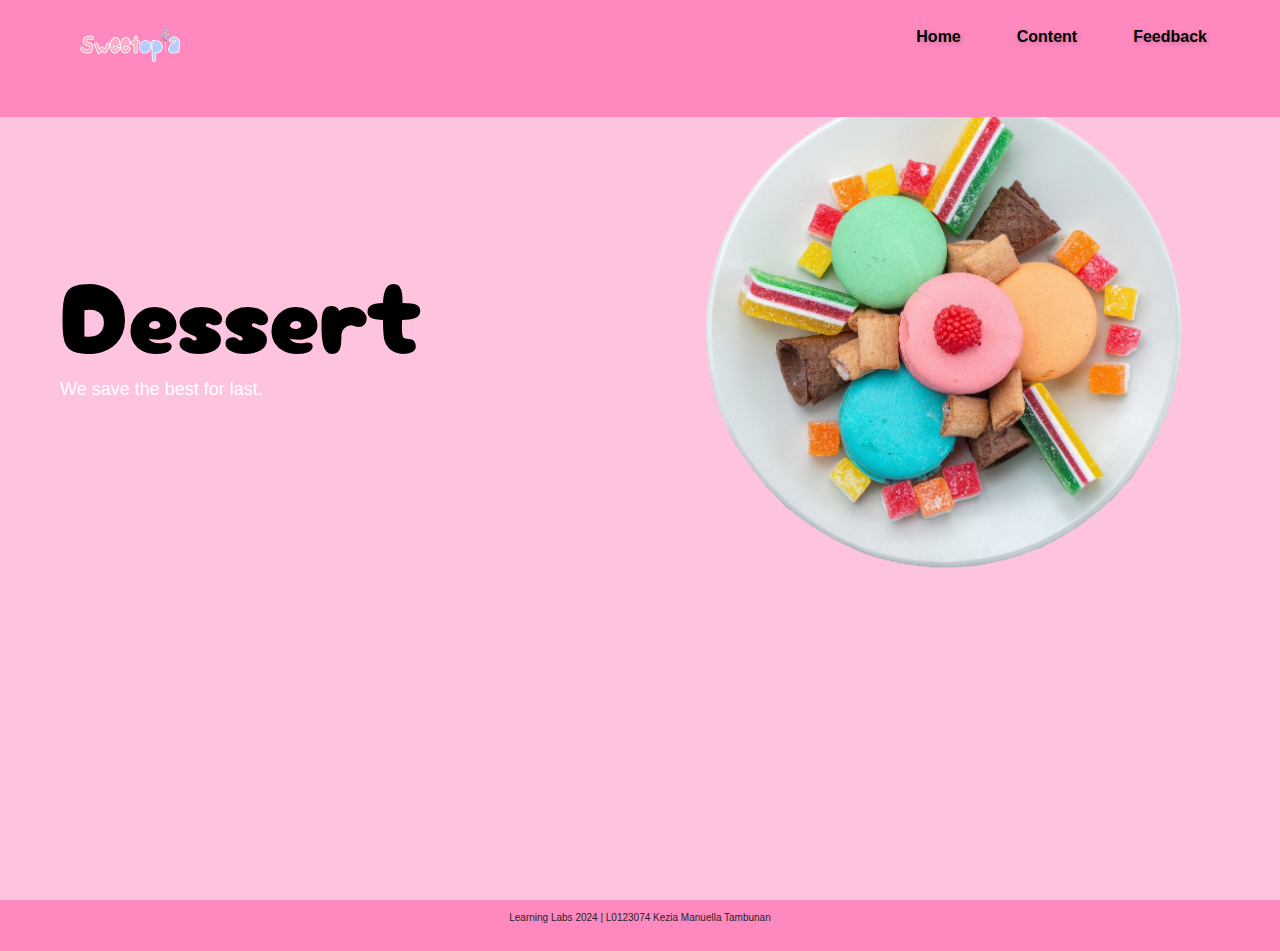
<file: index.html>
<!DOCTYPE html>
<html lang="id">
    <head>
        <meta charset="UTF-8">
        <meta name="viewport" content="width=device-width, initial-scale=1.0">
        <title>Dessert</title>
        <link href="https://cdn.jsdelivr.net/npm/bootstrap@5.3.0/dist/css/bootstrap.min.css" rel="stylesheet">
        <link rel="stylesheet" href="css/styles.css">
    </head>
    <body>
        <header>
            <nav class="navbar section-content">
                <a href="#" class="nav-logo">
                    <img src="images/sweetopia.png">
                </a>
                <ul class="nav-menu">
                    <li class="nav-item">
                        <a href="index.html" class="nav-link">Home</a>
                    </li>
                    <li class="nav-item">
                        <a href="content.html" class="nav-link">Content</a>
                    </li>
                    <li class="nav-item">
                        <a href="feedback.html" class="nav-link">Feedback</a>
                    </li>
                </ul>
            </nav>
        </header>

        <main>
            <section class="hero-section">
                <div class="section-content">
                    <div class="hero-details">
                        <h1 class="title">Dessert</h1>
                        <h3 class="subtitle">We save the best for last.</h3>
                    </div>
                    <div class="hero-image-wrapper">
                        <img src="images/macarons.png" alt="Hero" class="hero-image">
                    </div>
                </div>
            </section>
        </main>

        <footer>
            <p>Learning Labs 2024 | L0123074 Kezia Manuella Tambunan</p>
        </footer>
    </body> 
</html>
</file>
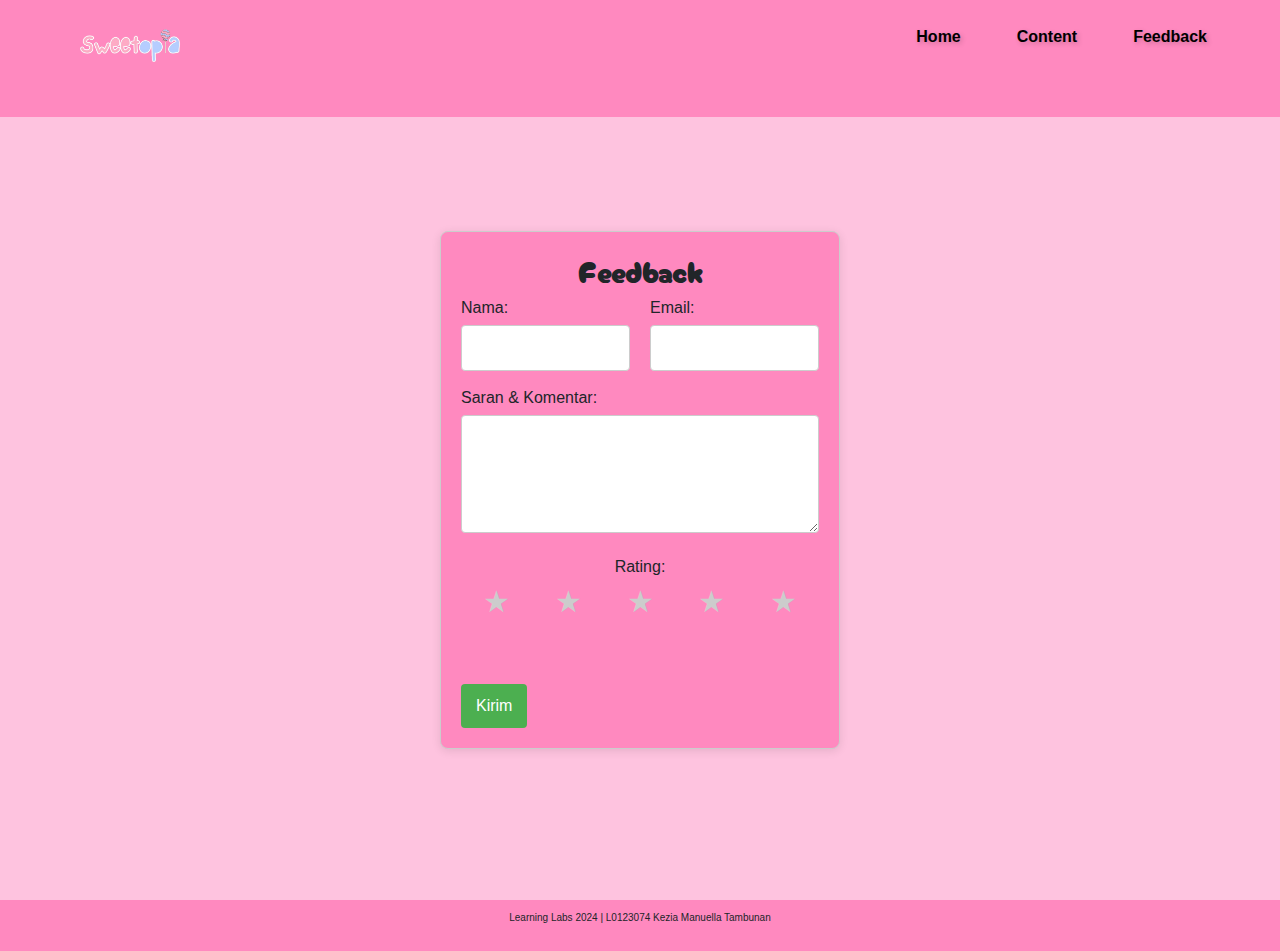
<file: feedback.html>
<!DOCTYPE html>
<html lang="id">
    <head>
        <meta charset="UTF-8">
        <meta name="viewport" content="width=device-width, initial-scale=1.0">
        <title>Dessert</title>
        <link href="https://cdn.jsdelivr.net/npm/bootstrap@5.3.0/dist/css/bootstrap.min.css" rel="stylesheet">
        <link rel="stylesheet" href="css/styles.css">
    </head>
    <body>
        <header>
            <nav class="navbar section-content">
                <a href="index.html" class="nav-logo">
                    <img src="images/sweetopia.png" alt="Sweetopia Logo">
                </a>
                <ul class="nav-menu">
                    <li class="nav-item">
                        <a href="index.html" class="nav-link">Home</a>
                    </li>
                    <li class="nav-item">
                        <a href="content.html" class="nav-link">Content</a>
                    </li>
                    <li class="nav-item">
                        <a href="feedback.html" class="nav-link">Feedback</a>
                    </li>
                </ul>
            </nav>
        </header>
    
        <main class="main-feedback">
            <div class="form">
                <h1>Feedback</h1>
                <form id="feedback-form">
                    <div class="form-row">
                        <div class="form-group">
                            <label for="name">Nama:</label>
                            <input type="text" id="name" name="name" required>
                        </div>
                        <div class="form-group">
                            <label for="email">Email:</label>
                            <input type="email" id="email" name="email" required>
                        </div>
                    </div>
                    <div class="form-group">
                        <label for="comments">Saran & Komentar:</label>
                        <textarea id="comments" name="comments" rows="4" required></textarea>
                    </div>
                    <div class="form-group">
                        <div class="rating-container">
                            <label">Rating:</label>
                            <div class="star-rating">
                                <input type="radio" id="star5" name="rating" value="5">
                                <label for="star5" class="star">★</label>
                                
                                <input type="radio" id="star4" name="rating" value="4">
                                <label for="star4" class="star">★</label>
                                
                                <input type="radio" id="star3" name="rating" value="3">
                                <label for="star3" class="star">★</label>
                                
                                <input type="radio" id="star2" name="rating" value="2">
                                <label for="star2" class="star">★</label>
                                
                                <input type="radio" id="star1" name="rating" value="1">
                                <label for="star1" class="star">★</label>
                            </div>
                        </div>                                           
                    </div>
                    <button class="button-feedback" type="submit">Kirim</button>
                </form>
            </div>
            <div id="responseMessage"></div>
        </main>
    
        <footer>
            <p>Learning Labs 2024 | L0123074 Kezia Manuella Tambunan</p>
        </footer>
    
        <script src="js/script.js"></script>
    </body>
</html>
</file>
<file: css/styles.css>
@import url('https://fonts.googleapis.com/css2?family=Cherry+Bomb+One&display=swap');

* {
    margin: 0;
    padding: 0;
    box-sizing: border-box;
    font-family: Comic Sans MS, sans-serif;
}

body{
    overflow-x: hidden;
    scroll-behavior: smooth;
    margin: 0;
    padding: 0;
}

ul {
    list-style: none;
}

a {
    text-decoration: none;
}

button {
    cursor: pointer;
    border: none;
    background: none;
}

img {
    width: 100%;
    height: auto;
}

.section-content{
    margin: 0 auto;
    padding: 0 20px;
    max-width: 1200px;
}

header {
    position: fixed;
    width: 100%;
    height: 13%;
    z-index: 5;
    background: #ff89bf;
}

header .navbar {
    display: flex;
    padding: 15px;
    align-items: center;
    justify-content: space-between;
}

.nav-logo {
    width: 150px;
    height: auto;
}

.navbar {
    color: black;
    align-items: center;
}

.navbar .nav-menu {
    display: flex;
    gap: 20px;
    align-items: center;
}

.nav-menu .nav-item {
    display: flex;
    align-items: center;
}

.navbar .nav-menu .nav-link {
    padding: 10px 18px;
    color: #000000;
    border-radius: 50%;
    display: flex;
    align-items: center;
    justify-content: center;
    text-align: center;
    font-size: 16px;
    font-weight: bold;
    text-shadow: 2px 2px 5px rgba(0, 0, 0, 0.2);
    transition: background 0.3s ease, color 0.3s ease;
}

.nav-link:hover {
    background: #ffffff;
    color: rgb(0, 0, 0);
    
}


.hero-section{
    min-height: 100vh;
    background:#fec3df;  
    padding-top: 80px;
}

.hero-image{
    width: 500px;
    height: auto;
}

.hero-section .section-content{
    display: flex;
    align-items: center;
    color: white;
    justify-content: space-between;
    gap: 10px;
}

.hero-section .hero-details .title{
    font-size: 100px;
    color: black;
    font-family:"Cherry Bomb One", sans-serif;
}

.hero-section .hero-details .subtitle{
    margin-top: 4px;
    max-width: 70%;
    font-size: large;
    font-family: Comic Sans MS, sans-serif;
}

.hero-section .hero-image-wrapper{
    max-width: 500px;
    margin-right: 30px;
}

.whatis-section {
    flex: 1;
    display: flex;
    align-items: center;
    padding: 20px 0;
}

.whatis-section .section-content {
    display: flex;
    flex-wrap: wrap;
    align-items: center;
    gap: 20px;
    max-width: 1200px;
    margin: 0 auto;
    padding: 0 20px;
}

.whatis-image-wrapper {
    flex: 1;
    display: flex;
    justify-content: center;
    min-width: none;
}

.whatis-image {
    width: 400%;
    max-width: 400px;
    height: 400px;
    border-radius: 50%;
    object-fit: cover;
}

.whatis-details {
    flex: 1;
    max-width: 600px;
}

.whatis-details h2 {
    font-size: 32px;
    color: #333;
    font-family: 'Cherry Bomb One', sans-serif;
    margin-bottom: 15px;
}

.whatis-details .text {
    font-size: 18px;
    line-height: 1.6;
    color: #444;
}

.page {
    min-height: 100vh;
    width: 100%;
    position: relative;
    scroll-snap-align: start;
    padding-top: 80px;
    display: flex;
    flex-direction: column;
    justify-content: center;
    align-items: center;
}

html{
    scroll-behavior: smooth;
    scroll-snap-type: y mandatory;
}

.content-container {
    flex: 1;
    display: flex;
    flex-direction: column;
    justify-content: space-between;
    padding: 2rem;
}

.page-1{
    background-color: #fec3df;
}

.page-1 h2{
    font-size: 50px;
}

.page-2{
    background-color: #ff89bf;
}


.scroll-arrow {
    position: absolute;
    bottom: 20px;
    right: 20px;
    transform: translateX(-50%);
}

.scroll-arrow button {
    background: none;
    border: none;
    font-size: 1rem;
    cursor: pointer;
    padding: 1rem;
    animation: bounce 2s infinite;
}

@keyframes bounce {
    0%, 20%, 50%, 80%, 100% {
        transform: translateY(0);
    }
    40% {
        transform: translateY(-30px);
    }
    60% {
        transform: translateY(-15px);
    }
}

.content-wrapper {
    width: 100%;
    max-width: 1200px;
    margin: 0 auto;
    text-align: center;
}

#scroll-down {
    background-color: #ff89bf;
    color: #333;
    font-size: 24px;
    padding: 10px 20px;
    border-radius: 50%;
    border: none;
    cursor: pointer;
    transition: background 0.3s ease;
}

#scroll-down:hover {
    background-color: #ffc6e0;
}

.page2-image-wrapper {
    max-width: 400px;
    margin: 20px auto;
    border-radius: 10px;
    overflow: hidden;
}

.page2-image {
    width: 100%;
    height: auto;
    border-radius: 10px;
    object-fit: cover;
}

#page-2 h2 {
    font-size: 50px;
    color: #333;
    text-align: center;
    font-family: 'Cherry Bomb One', sans-serif;
    margin-bottom: 30px;
}

#page-2 ul {
    font-size: 18px;
    color: #444;
    line-height: 1.8;
    list-style-type: none;
    list-style: none; 
    padding: 0;
    margin: 0;
    display: flex;
    gap: 15px;
   flex-wrap: wrap;
}

#page-2 li {
    background-color: #ffffff;
    color: #ff89bf;
    padding: 10px 20px;
    border-radius: 8px;
    box-shadow: 2px 2px 5px rgba(0, 0, 0, 0.2);
    font-size: 1.2em;
    font-weight: bold;
    text-align: center;
    min-width: 150px; 
    flex: 1;
    max-width: 200px;
    display: flex;
    align-items: center;
    justify-content: center;
}

#page-2 li:hover {
    background-color: #ff89bf;
    color: #ffffff;
    transform: scale(1.05);
    transition: background 0.3s ease, color 0.3s ease, transform 0.3s ease;
}

.page-3 {
    display: flex;
    justify-content: space-between;
    flex-wrap: nowrap;
    align-items: center;
    background-color: #fec3df;
}

.page-3 h2 {
    margin-top: 10px;
    margin-bottom: 10px;
    width: 100%;
    text-align: center;
    align-items: center;
    font-size: 50px;
    font-family: "Cherry Bomb One", sans-serif;
}

.dessert-container{
    display: flex;
    flex-wrap: wrap;
    justify-content: space-around;
    flex-wrap: wrap;
}

.dessert-item {
    border: 1px solid #ccc;
    border-radius: 10px;
    padding: 5px 5px;
    background-color: #ff89bf;
    flex-direction: column;
    align-items: center;
    justify-content: center;
    width: 150px;
    margin: 10px;
    text-align: center;
    font-size: 0.9em;
    margin-bottom: 20px;
    box-shadow: 0 1px 3px rgba(0, 0, 0, 0.1);
}

@media (max-width: 768px) {
    .dessert-item {
        width: 80%; 
    }
}

.dessert-item img {
    width: 70%;
    height: auto;
    border-radius: 10px;
}

.dessert-item h3 {
    font-size: 24px;
    margin-top: 10px;
}

.dessert-item p {
    font-size: 16px;
    margin-top: 5px;
}

.page-3 .dessert-item {
    display: flex;
    flex-direction: column;
    align-items: center;
    justify-content: center;
    width: 30%;
}

@media (max-width: 768px) {
    .navbar .nav-menu {
        flex-direction: column;
        gap: 10px;
    }
    
    .hero-section .hero-details .title {
    font-size: 60px;
    }
    
    .dessert-container {
        flex-direction: column;
        align-items: center;
    }
    
    .whatis-image {
        max-width: 250px;
        height: auto;
    }


    .desserts {
        flex-direction: column;
        align-items: center;
    }

    .dessert-item {
        width: 80%;
        margin-bottom: 20px;
    }
}

.main-feedback{
    display: flex;
    padding: 100px 20px 20px;
    justify-content: center;
    align-items: center;
    min-height: 100vh;
    background-color: #fec3df;
    width: 100%;
}

.form h1{
    font-family: 'Cherry Bomb One';
    font-size: 30px;
    text-align: center;
    align-items: center;
}

.form{
    background-color: #ff89bf;
    border: 1px solid #ccc;
    border-radius: 8px;
    padding: 20px;
    box-shadow: 0 2px 10px rgba(0, 0, 0, 0.1);
    width: 100%;
    max-width: 400px;
    box-sizing: border-box;
}

.form-group {
    margin-bottom: 15px;
}

.form-row{
    display: flex;
    gap: 20px;
}

.form-row .form-group{
    flex: 1;
}


label {
    display: block;
    margin-bottom: 5px;
}

.form-group label, 
.form-group input {
    width: 100%;
}

input[type="text"],
input[type="email"],
textarea {
    width: 100%;
    padding: 10px;
    border: 1px solid #ccc;
    border-radius: 4px;
    resize: vertical;
}

.rating-container{
    text-align: center;
}

.star-rating {
    display: flex;
    justify-content: flex-start;
    flex-direction: row-reverse;
    align-items: center;
}

.star-rating input {
    display: none;
}

.star-rating label {
    font-size: 30px;
    color: #ccc;
    cursor: pointer;
    transition: transform 0.2s ease;
}

.star-rating label:hover,
.star-rating input:checked ~ label:hover,
.star-rating input:checked + label:hover {
    color: gold; 
    transform: scale(1.2);
}
.star-rating label:hover ~ label{
    color: gold;
}

.star-rating input:checked ~ label {
    color: #ccc; 
}

.star-rating input:checked + label,
.star-rating input:checked + label ~ label {
    color: gold;
}


.button-feedback {
    margin-top: 40px;
    padding: 10px 15px;
    background-color: #4CAF50;
    color: white;
    border: none;
    border-radius: 4px;
    cursor: pointer;
    transition: background-color 0.3s ease;
}

.button-feedback:hover {
    background-color: #45a049;
}

#responseMessage {
    width: 100%;
    max-width: 400px;
    display: none;
}

#responseMessage .form {
    width: 100%;
    max-width: 400px;
    margin: 0;
    padding: 30px 20px;
}

#responseMessage h1 {
    font-family: 'Cherry Bomb One', sans-serif;
    font-size: 30px;
    text-align: center;
}

#responseMessage p {
    font-family: 'Comic Sans MS', sans-serif;
    text-align: center;
    width: 100%;
    margin: 10px 0;
}

.thank-you-container {
    min-height: 200px;
    display: flex;
    flex-direction: column;
    justify-content: center;
    align-items: center;
}

.thank-you-message {
    display: none; 
    background-color: #ff89bf;
    border: 1px solid #ccc;
    border-radius: 8px;
    padding: 20px;
    box-shadow: 0 2px 10px rgba(0, 0, 0, 0.1);
    width: 100%;
    max-width: 400px;
    box-sizing: border-box;
    text-align: center;
}


footer{
    text-align: center;
    align-items: center;
    font-size: 10px;
    font-family: 'Comic Sans MC';
    padding: 10px;
    background-color: #ff89bf;
}
</file>
